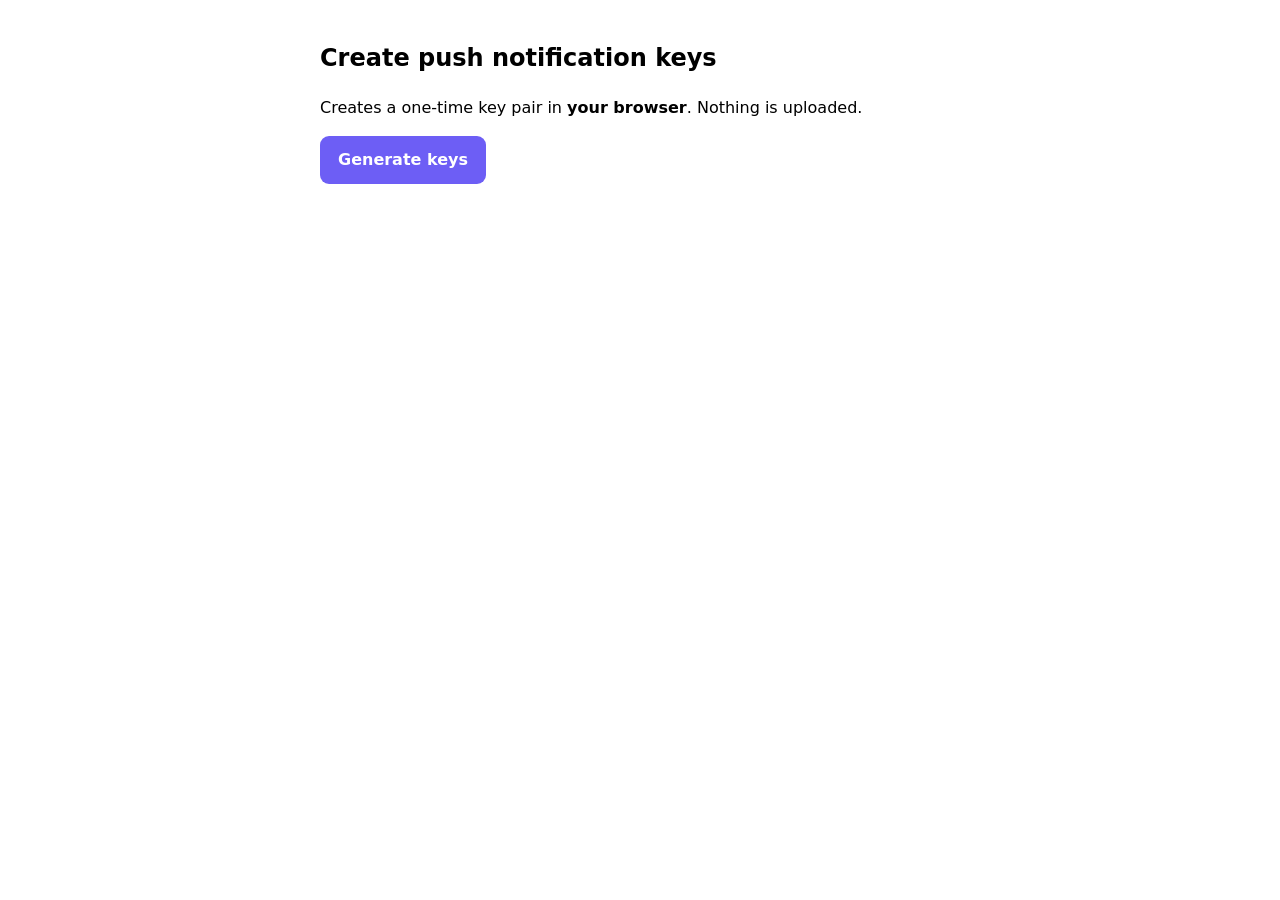
<file: push-setup.html>
<!DOCTYPE html>
<html lang="en"><head><meta charset="UTF-8"><meta name="viewport" content="width=device-width,initial-scale=1"><meta name="robots" content="noindex">
<title>Push keys</title>
<style>body{font-family:system-ui,sans-serif;max-width:640px;margin:40px auto;padding:0 16px;line-height:1.5}button{font:inherit;padding:12px 18px;border-radius:9px;border:0;background:#6D5EF5;color:#fff;font-weight:700;cursor:pointer}textarea{width:100%;min-height:90px;font-family:ui-monospace,monospace;font-size:.8rem;padding:8px;box-sizing:border-box}h3{margin:20px 0 4px}.warn{background:#fff1da;padding:10px;border-radius:9px}</style></head>
<body>
<h2>Create push notification keys</h2>
<p>Creates a one-time key pair in <b>your browser</b>. Nothing is uploaded.</p>
<button id="go">Generate keys</button>
<div id="out" style="display:none">
  <h3>1. PUBLIC key → <code>js/config.js</code> (VAPID_PUBLIC_KEY) and Worker variable <code>VAPID_PUBLIC</code></h3>
  <textarea id="pub" readonly></textarea>
  <h3>2. PRIVATE key → Worker <b>Secret</b> <code>VAPID_PRIVATE_JWK</code></h3>
  <div class="warn">Keep this private. Never put it in your website files or share it. If you lose it, just generate a new pair (students will need to tap "Turn on notifications" again).</div>
  <textarea id="priv" readonly></textarea>
</div>
<script>
const b64u = b => btoa(String.fromCharCode(...new Uint8Array(b))).replace(/\+/g,'-').replace(/\//g,'_').replace(/=+$/,'');
document.getElementById('go').onclick = async () => {
  const k = await crypto.subtle.generateKey({ name: 'ECDSA', namedCurve: 'P-256' }, true, ['sign', 'verify']);
  document.getElementById('pub').value = b64u(await crypto.subtle.exportKey('raw', k.publicKey));
  const j = await crypto.subtle.exportKey('jwk', k.privateKey);
  document.getElementById('priv').value = JSON.stringify({ kty: j.kty, crv: j.crv, x: j.x, y: j.y, d: j.d });
  document.getElementById('out').style.display = 'block';
};
</script></body></html>
</file>
